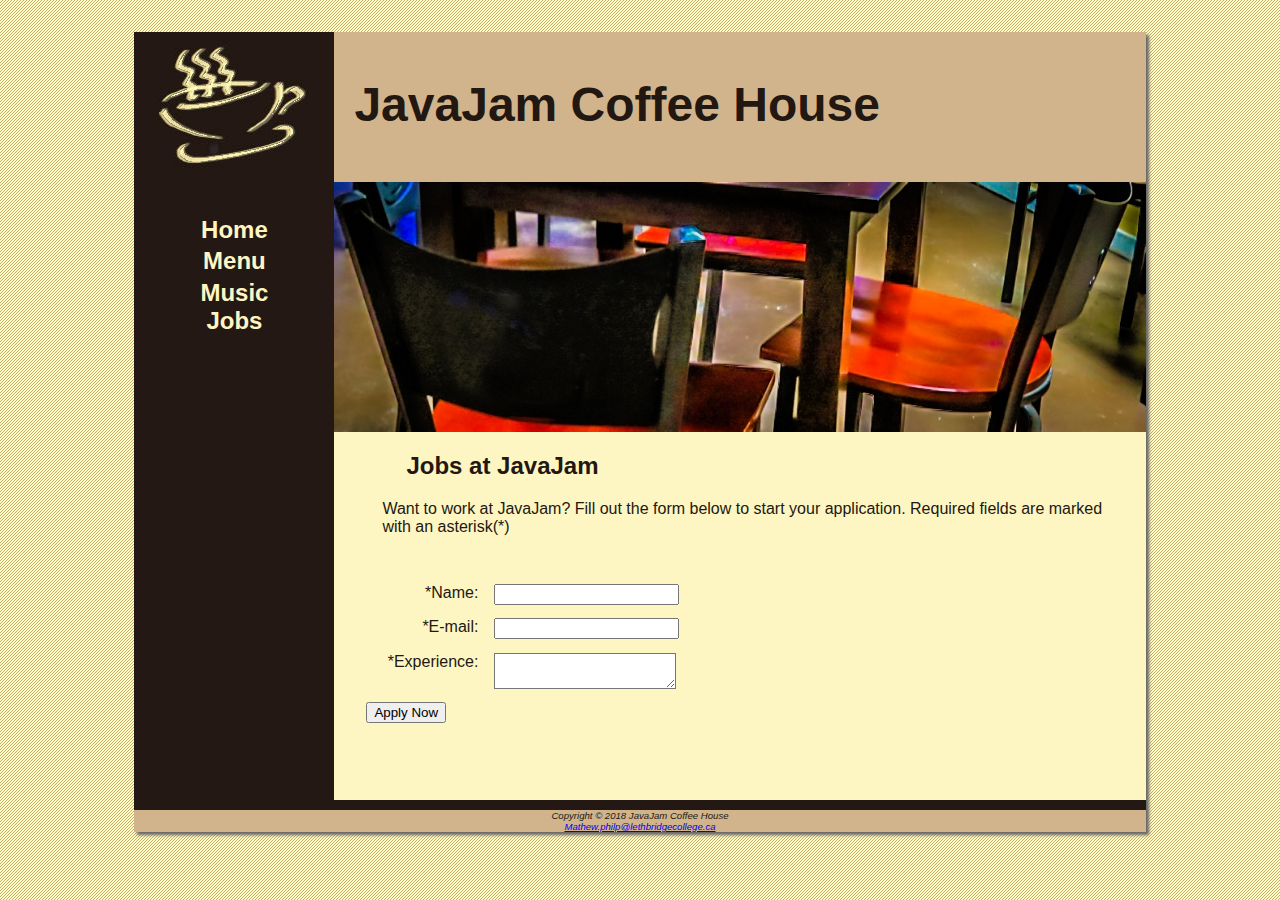
<file: Documents/Jobs.html>
<!DOCTYPE html>
<html lang="en">
  <meta charset="UTF-8">
  <link rel="stylesheet" href="JavaJam.css">
  <meta name="viewport" content="width=device-width, initial-scale=1.0">
  <title>JavaJam Coffee House Jobs</title>
  <div id="wrapper">
  <header>
    <h1>JavaJam Coffee House</h1>
  </header>
  <nav>
    <ul>
    <li><a href="Index.html">Home</a></li>
    <div class="dropdown">
    <li><a class="dropbtn" href="Menu.html">Menu</a></li>
    <div class="dropdown-content">
      <li><a href="Menu-Brunch.html">Brunch</a></li>
      <li><a href="Menu-Lunch.html">Lunch</a></li>
      <li><a href="Menu-Dinner.html">Dinner</a></li>
    </div>
    </div>
    <li><a href="Music.html">Music</a></li>
    <li><a href="Jobs.html">Jobs</a></li>
  </ul>
  </nav>
<body>
  <main>
    <div id="herojobs"></div>
    <h2>Jobs at JavaJam</h2>
    <p>Want to work at JavaJam? Fill out the form below to start your application. Required fields are marked with an asterisk(*)</p>
    <form>
      <label for="myName">*Name: </label>
      <input type="text" name="myName" required>
      <label for="myEmail">*E-mail: </label>
      <input type="email" name="myEmail" required>
      <label for="myExperience">*Experience: </label>
      <textarea type="textinput" name="myExperience" rows="2" cols="20" style="background-color: White;" required></textarea>
      <input type="submit" value="Apply Now">
    </form>

    </main>
    </body>
<footer>
  <p>Copyright &#169; 2018 JavaJam Coffee House<br><a href="mailto:Mathew.philp@lethbridgecollege.ca">Mathew.philp@lethbridgecollege.ca</a></p>
</footer>
</div>
</html>
</file>
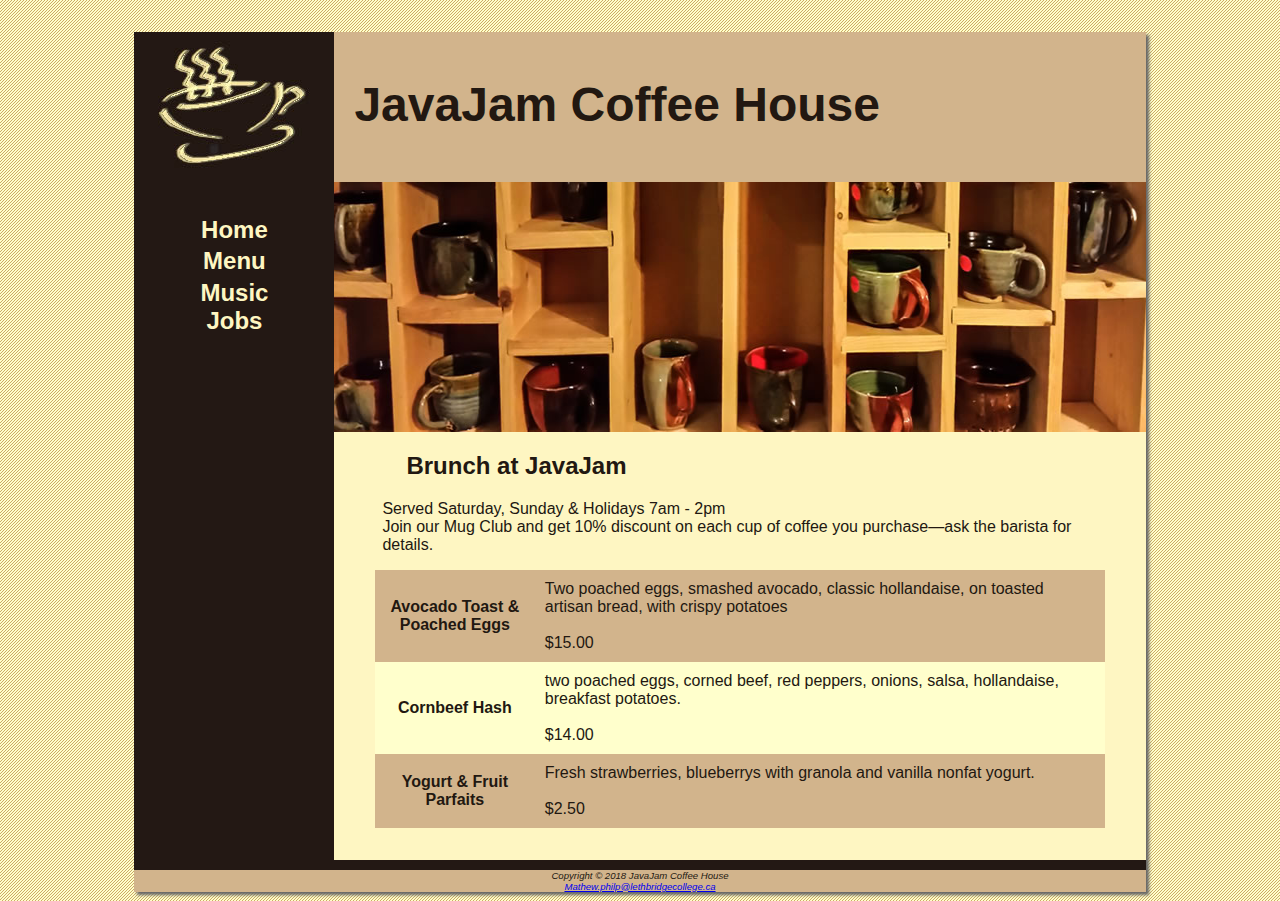
<file: Documents/Menu-Brunch.html>
<!DOCTYPE html>
<html lang="en">
  <meta charset="UTF-8">
  <link rel="stylesheet" href="JavaJam.css">
  <meta name="viewport" content="width=device-width, initial-scale=1.0">
  <title>JavaJam Coffee House Brunch</title>
  <div id="wrapper">
  <header>
    <h1>JavaJam Coffee House</h1>
  </header>
  <nav>
    <ul>
    <li><a href="Index.html">Home</a></li>
    <div class="dropdown">
    <li><a class="dropbtn" href="Menu.html">Menu</a></li>
    <div class="dropdown-content">
      <li><a href="Menu-Brunch.html">Brunch</a></li>
      <li><a href="Menu-Lunch.html">Lunch</a></li>
      <li><a href="Menu-Dinner.html">Dinner</a></li>
    </div>
    </div>
    <li><a href="Music.html">Music</a></li>
    <li><a href="Jobs.html">Jobs</a></li>
  </ul>
  </nav>
<body>
  <main>
    <div id="heromugs"></div>
    <h2>Brunch at JavaJam</h2>
    <p>Served Saturday, Sunday & Holidays 7am - 2pm<br> Join our Mug Club and get 10% discount on each cup of coffee you purchase&#8212;ask the barista for details.</p>
    <table>
      <tr>
      <th>Avocado Toast & <br> Poached Eggs</th>
      <td>Two poached eggs, smashed avocado, classic hollandaise, on toasted artisan bread, with crispy potatoes<br><br>
          $15.00</td>
      </tr>
      <tr>
      <th>Cornbeef Hash</th>
      <td>two poached eggs, corned beef, red peppers, onions, salsa, hollandaise, breakfast potatoes.<br><br>
          $14.00</td>
      </tr>
      <tr>
      <th>Yogurt & Fruit Parfaits</th>
      <td>Fresh strawberries, blueberrys with granola and vanilla nonfat yogurt. <br><br>
          $2.50
      </td>
      </tr>
    </table>
    </main>
    </body>
<footer>
  <p>Copyright &#169; 2018 JavaJam Coffee House<br><a href="mailto:Mathew.philp@lethbridgecollege.ca">Mathew.philp@lethbridgecollege.ca</a></p>
</footer>
</div>
</html>
</file>
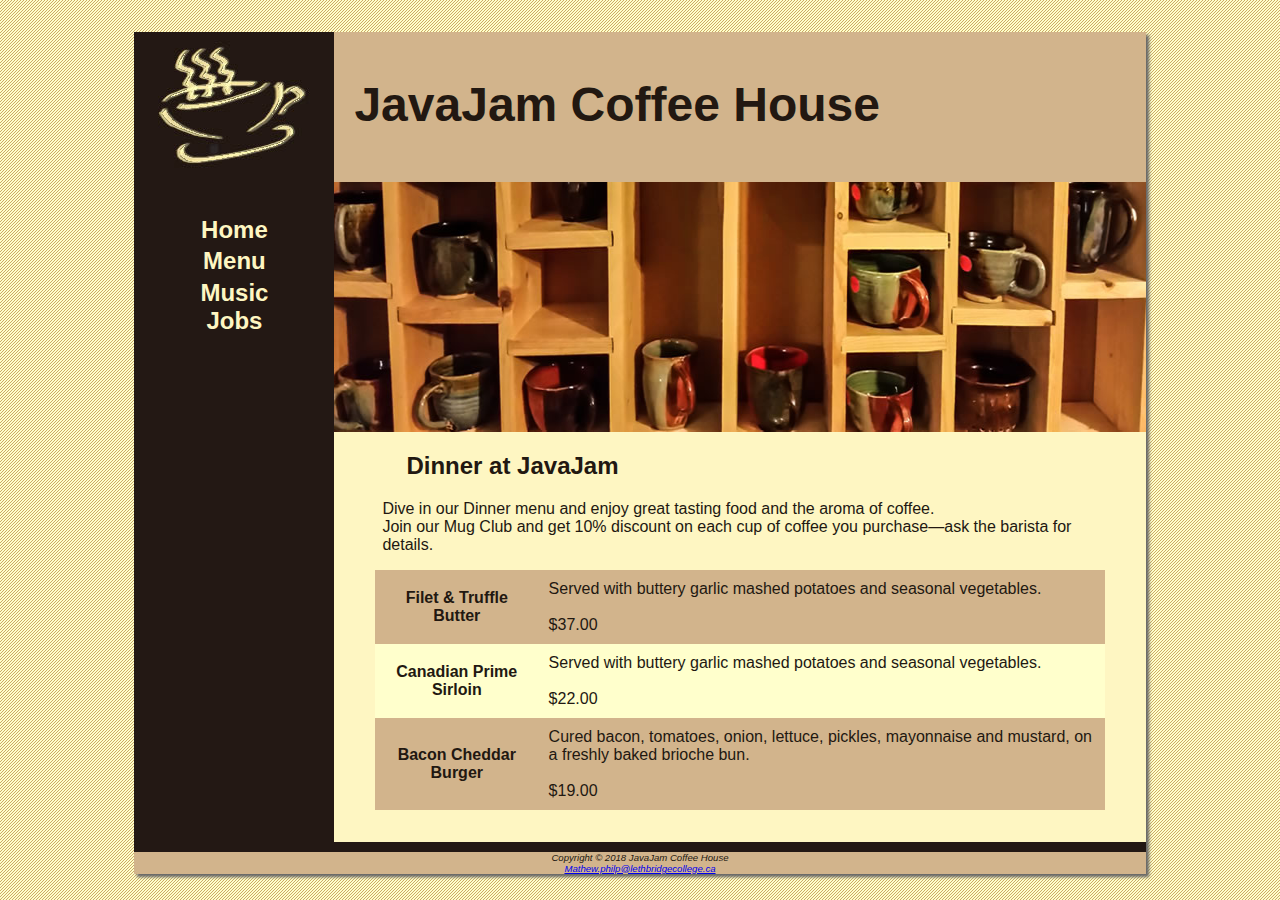
<file: Documents/Menu-Dinner.html>
<!DOCTYPE html>
<html lang="en">
  <meta charset="UTF-8">
  <link rel="stylesheet" href="JavaJam.css">
  <meta name="viewport" content="width=device-width, initial-scale=1.0">
  <title>JavaJam Coffee House Dinner</title>
  <div id="wrapper">
  <header>
    <h1>JavaJam Coffee House</h1>
  </header>
  <nav>
    <ul>
    <li><a href="Index.html">Home</a></li>
    <div class="dropdown">
    <li><a class="dropbtn" href="Menu.html">Menu</a></li>
    <div class="dropdown-content">
      <li><a href="Menu-Brunch.html">Brunch</a></li>
      <li><a href="Menu-Lunch.html">Lunch</a></li>
      <li><a href="Menu-Dinner.html">Dinner</a></li>
    </div>
    </div>
    <li><a href="Music.html">Music</a></li>
    <li><a href="Jobs.html">Jobs</a></li>
  </ul>
  </nav>
<body>
  <main>
    <div id="heromugs"></div>
    <h2>Dinner at JavaJam</h2>
    <p>Dive in our Dinner menu and enjoy great tasting food and the aroma of coffee.<br>Join our Mug Club and get 10% discount on each cup of coffee you purchase&#8212;ask the barista for details.</p>
    <table>
      <tr>
      <th>Filet & Truffle Butter</th>
      <td>Served with buttery garlic mashed potatoes and seasonal vegetables.<br><br>$37.00</td>
      </tr>
      <tr>
      <th>Canadian Prime Sirloin</th>
      <td>Served with buttery garlic mashed potatoes and seasonal vegetables.<br><br>$22.00</td>
      </tr>
      <tr>
      <th>Bacon Cheddar Burger</th>
      <td>Cured bacon, tomatoes, onion, lettuce, pickles, mayonnaise and mustard, on a freshly baked brioche bun.<br><br>$19.00</td>
      </tr>
    </table>
    </main>
    </body>
<footer>
  <p>Copyright &#169; 2018 JavaJam Coffee House<br><a href="mailto:Mathew.philp@lethbridgecollege.ca">Mathew.philp@lethbridgecollege.ca</a></p>
</footer>
</div>
</html>
</file>
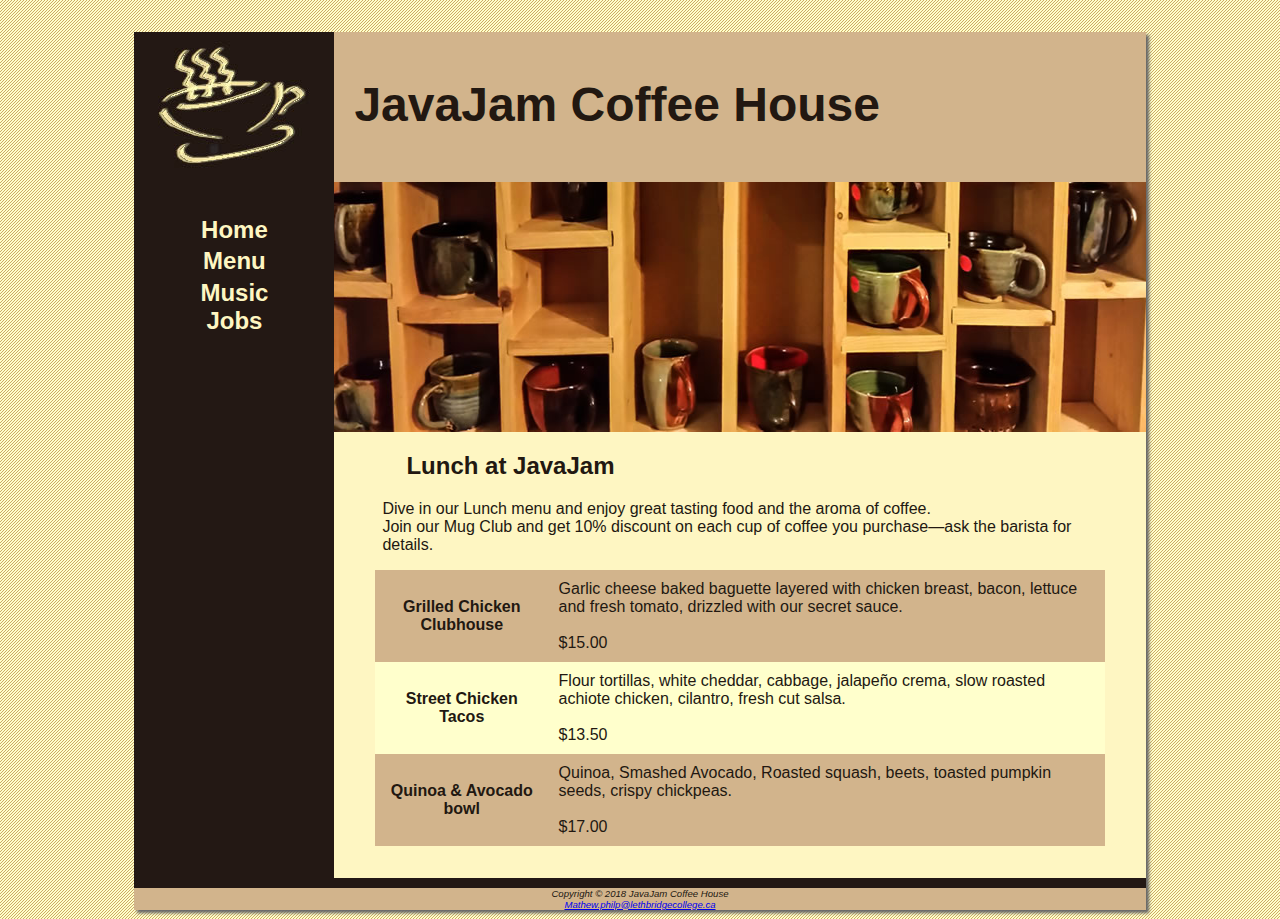
<file: Documents/Menu-Lunch.html>
<!DOCTYPE html>
<html lang="en">
  <meta charset="UTF-8">
  <link rel="stylesheet" href="JavaJam.css">
  <meta name="viewport" content="width=device-width, initial-scale=1.0">
  <title>JavaJam Coffee House Lunch</title>
  <div id="wrapper">
  <header>
    <h1>JavaJam Coffee House</h1>
  </header>
  <nav>
    <ul>
    <li><a href="Index.html">Home</a></li>
    <div class="dropdown">
    <li><a class="dropbtn" href="Menu.html">Menu</a></li>
    <div class="dropdown-content">
      <li><a href="Menu-Brunch.html">Brunch</a></li>
      <li><a href="Menu-Lunch.html">Lunch</a></li>
      <li><a href="Menu-Dinner.html">Dinner</a></li>
    </div>
    </div>
    <li><a href="Music.html">Music</a></li>
    <li><a href="Jobs.html">Jobs</a></li>
  </ul>
  </nav>
<body>
  <main>
    <div id="heromugs"></div>
    <h2>Lunch at JavaJam</h2>
    <p>Dive in our Lunch menu and enjoy great tasting food and the aroma of coffee.<br>Join our Mug Club and get 10% discount on each cup of coffee you purchase&#8212;ask the barista for details.</p>
    <table>
      <tr>
      <th>Grilled Chicken Clubhouse</th>
      <td>Garlic cheese baked baguette layered with chicken breast, bacon, lettuce and fresh tomato, drizzled with our secret sauce.<br><br>
      $15.00</td>
      </tr>
      <tr>
        <th>Street Chicken Tacos</th>
        <td>Flour tortillas, white cheddar, cabbage, jalapeño crema, slow roasted achiote chicken, cilantro, fresh cut salsa.<br><br>$13.50</td>
        </tr>
      <tr>
      <th>Quinoa & Avocado bowl</th>
      <td>Quinoa, Smashed Avocado, Roasted squash, beets, toasted pumpkin seeds, crispy chickpeas.<br><br>
        $17.00</td>
      </tr>
    </table>
    </main>
    </body>
<footer>
  <p>Copyright &#169; 2018 JavaJam Coffee House<br><a href="mailto:Mathew.philp@lethbridgecollege.ca">Mathew.philp@lethbridgecollege.ca</a></p>
  </footer>
</div>
</html>
</file>
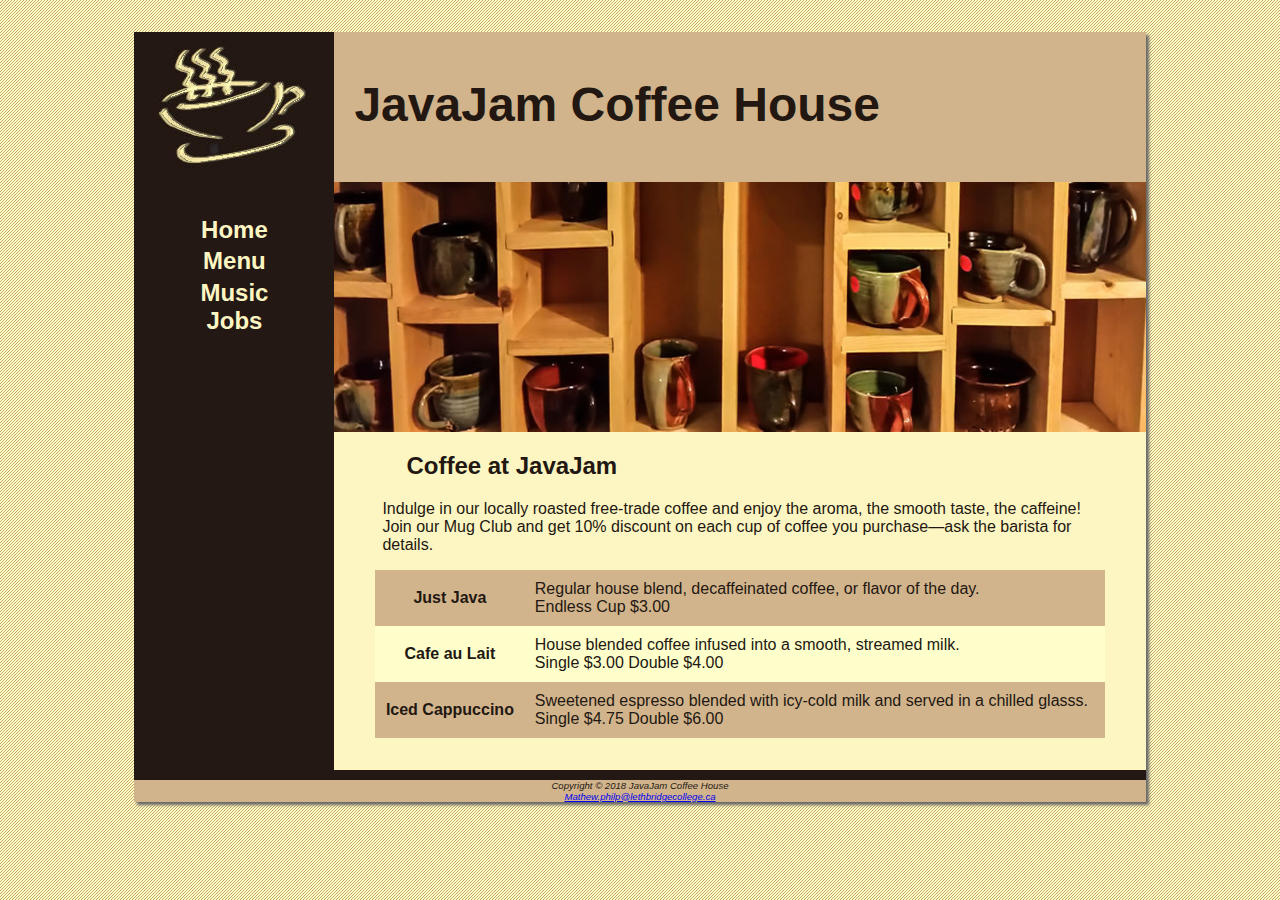
<file: Documents/Menu.html>
<!DOCTYPE html>
<html lang="en">
  <meta charset="UTF-8">
  <link rel="stylesheet" href="JavaJam.css">
  <meta name="viewport" content="width=device-width, initial-scale=1.0">
  <title>JavaJam Coffee House Menu</title>
  <div id="wrapper">
  <header>
    <h1>JavaJam Coffee House</h1>
  </header>
  <nav>
    <ul>
    <li><a href="Index.html">Home</a></li>
    <div class="dropdown">
    <li><a class="dropbtn" href="Menu.html">Menu</a></li>
    <div class="dropdown-content">
      <li><a href="Menu-Brunch.html">Brunch</a></li>
      <li><a href="Menu-Lunch.html">Lunch</a></li>
      <li><a href="Menu-Dinner.html">Dinner</a></li>
    </div>
    </div>
    <li><a href="Music.html">Music</a></li>
    <li><a href="Jobs.html">Jobs</a></li>
  </ul>
  </nav>
<body>
  <main>
    <div id="heromugs"></div>
    <h2>Coffee at JavaJam</h2>
    <p>Indulge in our locally roasted free-trade coffee and enjoy the aroma, the smooth taste, the caffeine! Join our Mug Club and get 10% discount on each cup of coffee you purchase&#8212;ask the barista for details.</p>
    <table>
      <tr>
      <th>Just Java</th>
      <td>Regular house blend, decaffeinated coffee, or flavor of the day.<br>Endless Cup $3.00</td>
      </tr>
      <tr>
      <th>Cafe au Lait</th>
      <td>House blended coffee infused into a smooth, streamed milk.<br>Single $3.00 Double $4.00</td>
      </tr>
      <tr>
      <th>Iced Cappuccino</th>
      <td>Sweetened espresso blended with icy-cold milk and served in a chilled glasss.<br>Single $4.75 Double $6.00</td>
      </tr>
    </table>
    </main>
    </body>
<footer>
  <p>Copyright &#169; 2018 JavaJam Coffee House<br><a href="mailto:Mathew.philp@lethbridgecollege.ca">Mathew.philp@lethbridgecollege.ca</a></p>
</footer>
</div>
</html>
</file>
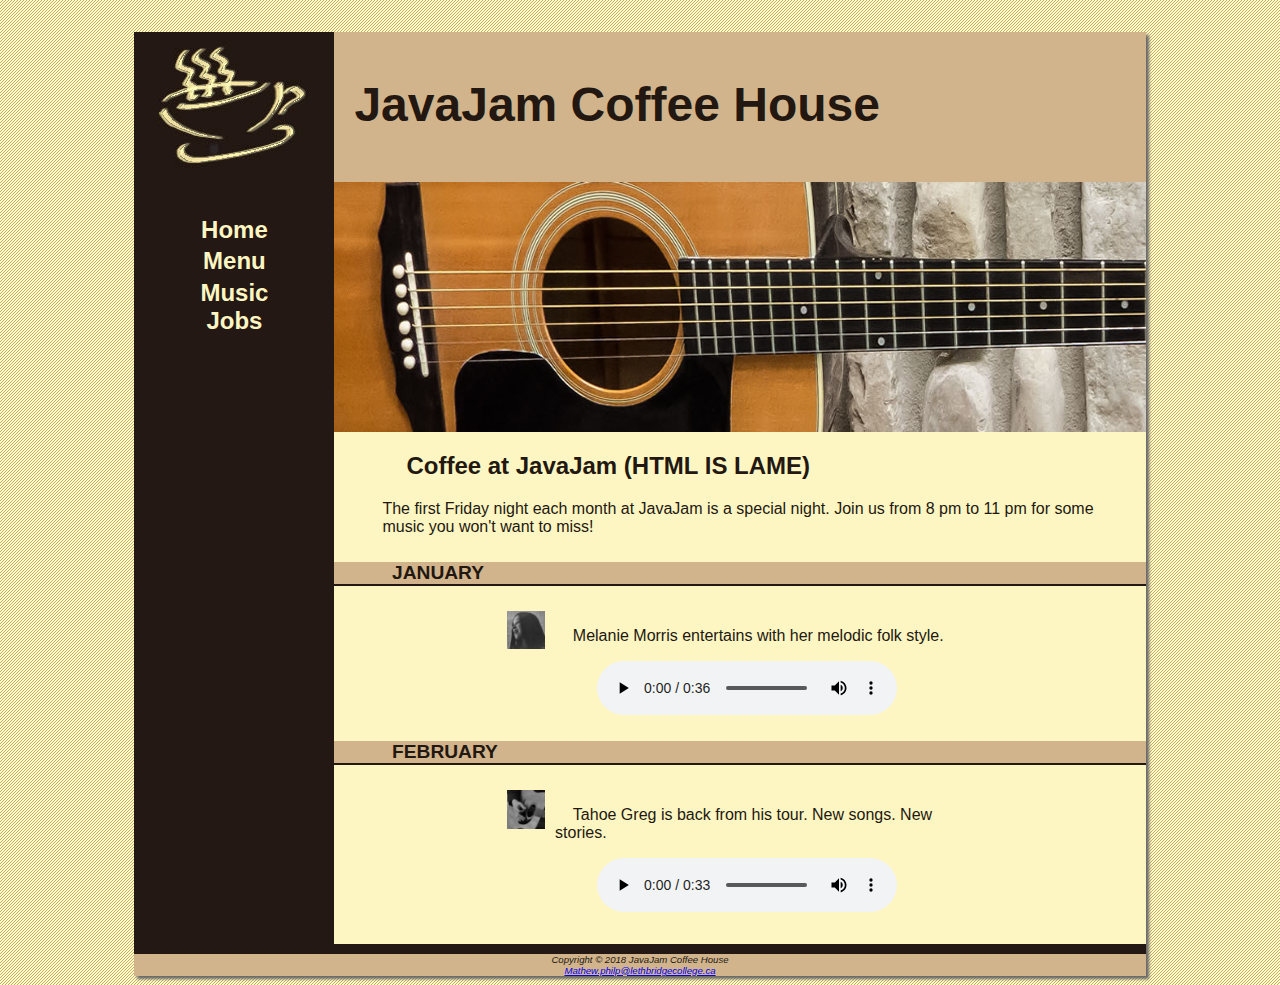
<file: Documents/Music.html>
<!DOCTYPE html>
<html lang="en">
  <meta charset="UTF-8">
  <link rel="stylesheet" href="JavaJam.css">
  <meta name="viewport" content="width=device-width, initial-scale=1.0">
  <title>JavaJam Coffee House Music</title>
  <div id="wrapper">
  <header>
    <h1>JavaJam Coffee House</h1>
  </header>
  <nav>
    <ul>
    <li><a href="Index.html">Home</a></li>
    <div class="dropdown">
    <li><a class="dropbtn" href="Menu.html">Menu</a></li>
    <div class="dropdown-content">
      <li><a href="Menu-Brunch.html">Brunch</a></li>
      <li><a href="Menu-Lunch.html">Lunch</a></li>
      <li><a href="Menu-Dinner.html">Dinner</a></li>
    </div>
    </div>
    <li><a href="Music.html">Music</a></li>
    <li><a href="Jobs.html">Jobs</a></li>
  </ul>
  </nav>
<body>
  <main>
    <div id="heroguitar"></div>
    <h2>Coffee at JavaJam (HTML IS LAME)</h2>
    <p>The first Friday night each month at JavaJam is a special night. Join us from 8 pm to 11 pm for some music you won't want to miss!</p>
    <h4>January</h4>
    <div class="details">
      <img src="../Pictures/melaniethumb.jpg" alt="melanie.jpg" width="12%" height="12%" style="float: left;">
      <p>&nbsp;&nbsp;&nbsp;&nbsp;Melanie Morris entertains with her melodic folk style.</p>
      <audio controls="controls" style="margin-left: 100px; ">
        <source src="../Audio and video/melanie.mp3" type="audio/mpeg">
        <source src="../Audio and video/melanie.ogg" type="audio/ogg">
      </audio>
    </div>
    <h4>February</h4>
    <div class="details">
      <img src="../Pictures/gregthumb.jpg" alt="gregthumb.jpg" width="12%" height="12%" style="float: left;">
      <p>&nbsp;&nbsp;&nbsp;&nbsp;Tahoe Greg is back from his tour. New songs. New stories.</p>
      <audio controls="controls" style="margin-left: 100px; " >
        <source src="../Audio and video/greg.mp3" type="audio/mpeg">
        <source src="../Audio and video/greg.ogg" type="audio/ogg">
      </audio>
    </div>
    </main>
  </body>
<footer>
  <p>Copyright &#169; 2018 JavaJam Coffee House<br><a href="mailto:Mathew.philp@lethbridgecollege.ca">Mathew.philp@lethbridgecollege.ca</a></p>
</footer>
</div>
</html>
</file>
<file: Documents/JavaJam.css>
* { box-sizing: border-box; }
header, nav, main, footer
{ 
	 display: block; 
}
body
{
	background-color: #FCEBB6; 
  color: #221811;
  font-family: Verdana, Arial, sans-serif;
	background-image: url(../Pictures/background.gif);
}
header
{ 
	background-color: #D2B48C;
  height: 150px;
  background-image: url(../Pictures/javajamlogo.jpg);
   background-repeat: no-repeat;		
}
h1
{ 
	padding-top: 45px;
  padding-left: 220px;
  font-size: 3em;
}
h4
{ 
	background-color: #D2B48C;
  font-size: 1.2em;
	padding-left:   .5em;   
	padding-bottom: .25em;  
  text-transform: uppercase;
  border-bottom: solid 2px #231814;
	padding-bottom: 0;
	clear: left;
}
nav 
{
	text-align: center; 
  font-weight: bold; 
	font-size: 1.5em;
	padding-top: 10px;
	float: left;
	width: 200px;
}
nav a 
{ 
	line-height: 1;

	text-decoration: none; 
}
nav a:link 
{ 
	color: #FEF6C2; 
}
nav a:visited 
{ 
	color: #D2B48C; 
}
nav a:hover 
{ 
	color: #CC9933; 
}
nav ul 
{ 
	list-style-type: none;
	padding-left: 0; 
}
main 
{ 
	padding: 0 0 2em 0;
  margin-left: 200px;
	background-color: #FEF6C2;
	display: block;
}
main h2, main h3, main h4, main p, main div, main ul, main dl 
{ 
	padding-left: 3em; 
	padding-right: 2em; 
}
footer 
{ 
	background-color: #D2B48C;
  font-size: .60em;
	font-style: italic;
	text-align: center;
}
#wrapper 
{ 
	width: 80%;
  margin-right: auto;
	margin-left: auto;
	background-color: #231814;
	min-width: 900px;
	max-width: 1280px;
	box-shadow: 3px 3px 3px #666666;
}
.details 
{ 
	padding-left: 20%;
  padding-right: 20%;
	overflow: auto;
}
img 
{ 
	padding-left: 10px;
  padding-right: 10px;
}
#heroroad 
{
	background-image: url(../Pictures/heroroad.jpg); 
  background-size: 100% 100%;
	height: 250px; 
}
#heromugs 
{ 
	background-image: url(../Pictures/heromugs.jpg); 
  background-size: 100% 100%;
	height: 250px; 
}
#heroguitar 
{ 
	background-image: url(../Pictures/heroguitar.jpg); 
  background-size: 100% 100%;
	height: 250px; 
}
#menuBrunch
{
	background-image: url(../Pictures/MenuBrunch.jpg); 
  background-size: 100% 100%;
	height: 250px; 
}
#menuLunch
{
	background-image: url(../Pictures/MenuLunch.jpg); 
  background-size: 100% 100%;
	height: 250px; 
}
#menuDinner
{
	background-image: url(../Pictures/MenuDinner.jpg); 
  background-size: 100% 100%;
	height: 250px; 
}
.floatleft 
{ 
	float: left;
  padding-right: 2em;
	padding-bottom: 2em;
}
#mobile 
{ 
	display: none; 
}
#desktop 
{ 
	display: inline; 
}
table 
{ 
	margin-left: auto;
	margin-right: auto;
  width: 90%;
	border-spacing: 0;
  background-color: #FFFFCC;
}
td, th 
{ 
	padding: 10px; 
}
tr:nth-of-type(odd) 
{ 
	background-color: #D2B48C; 
}
form 
{ 
	padding: 2em; 
}
label 
{ 
	float: left;
	display: block;
	text-align: right;
	width: 8em;
	padding-right: 1em; 
}
input, textarea 
{ 
	display: block; 
  margin-bottom: 1em;
}
#mySubmit 
{ 
	margin-left: 9.5em; 
}
#herojobs 
{ 
	background-image: url(../Pictures/herojobs.jpg); 
  background-size: 100% 100%;
	height: 250px; 
}
audio 
{ 
	display: block;
	margin-top: 1em; 
}
@media only screen and (max-width: 1024px) 
{
	body 
	{ 
		margin: 0;
		background-image: none; 
	}
	#wrapper 
	{ 
		width: auto;
	  min-width: 0;
		margin: 0;
		padding: 0;
		box-shadow: none; 
	}
	header 
	{ 
		border-bottom: 5px solid #F3F6C2; 
	}
	h1 
	{ 
		margin-top: 0;
	  margin-bottom: 1em;
		padding-top: 1em;
		padding-bottom: 1em;
		font-size: 2.5em; 
	}
	nav 
	{ 
		float: none;
	  width: auto;
		padding-top: 0;
		margin: 10px;
		font-size: 1.3em; 
	}
	nav li 
	{ 
		display: inline-block; 
	}
	nav a 
	{ 
		padding: 1em; 
	  width: 8em; 
		font-weight: bold;
		border-style: none; 
	}
	nav ul 
	{ 
		padding: 0; 
		margin: 0; 
	}
	#heroroad, #heromugs, #heroguitar 
	{ 
		margin: 0; 
		padding: 0; 
	}
	main 
	{ margin: 0;
		font-size: 90%; 
	}
}
@media only screen and (max-width: 768px) 
{
	header 
	{ 
		background-image: url(../Pictures/javajammini.jpg);
		height: 128px; 
	}
	h1 
	{ 
		font-size: 2em;
	  text-align: center;
		padding-left: 0; 
	}
	nav 
	{ 
		margin: 0; 
	}
	nav a 
	{ 
		display: block; 
	  padding: 0.2em;
	  width: auto;
		border-bottom: 1px solid #FEF6C2; 
	}
	nav li 
	{ 
		display: block; 
	}
	main 
	{ 
		padding-top: 1px; 
	}
	h2 
	{ 
		padding: 0.5em 0 0 0.5em;
		margin-right: 0.5em; 
	}
	.details 
	{ 
		padding-left: 0; 
		padding-right: 0; 
	}
	#heroroad, #heromugs, #heroguitar, #herojobs 
	{ 
		background-image: none; 
		height: auto; 
	}
	.floatleft 
	{ 
		padding-left: 0.5em;
		padding-right: 0.5em; 
	}
	#mobile 
	{ 
		display: inline; 
	}
	#desktop 
	{ 
		display: none; 
	}
}
.dropbtn 
{
	background-color: #ffffff00;
	text-align: center;
	font-weight: bold;
	font-size: 1em;
	padding-top: 5px;
	float: left;
	width: 200px;
  border: none;
}
.dropdown 
{
  position: relative;
	display: inline-block;
}
.dropdown-content 
{
	text-align: center;
	font-weight: bold;
	font-size: 16px;
	display: none;
  position: relative;
  background-color: #ffffff00;
	width: 200px;
	border: none;
	padding-top: 5px;
	float: left;
}
.dropdown-content a:hover 
{
	background-color: #ffffff00;
}
.dropdown:hover .dropdown-content 
{
	display: block;
}
.dropdown:hover .dropbtn 
{
	background-color: #ffffff00;
}
</file>
